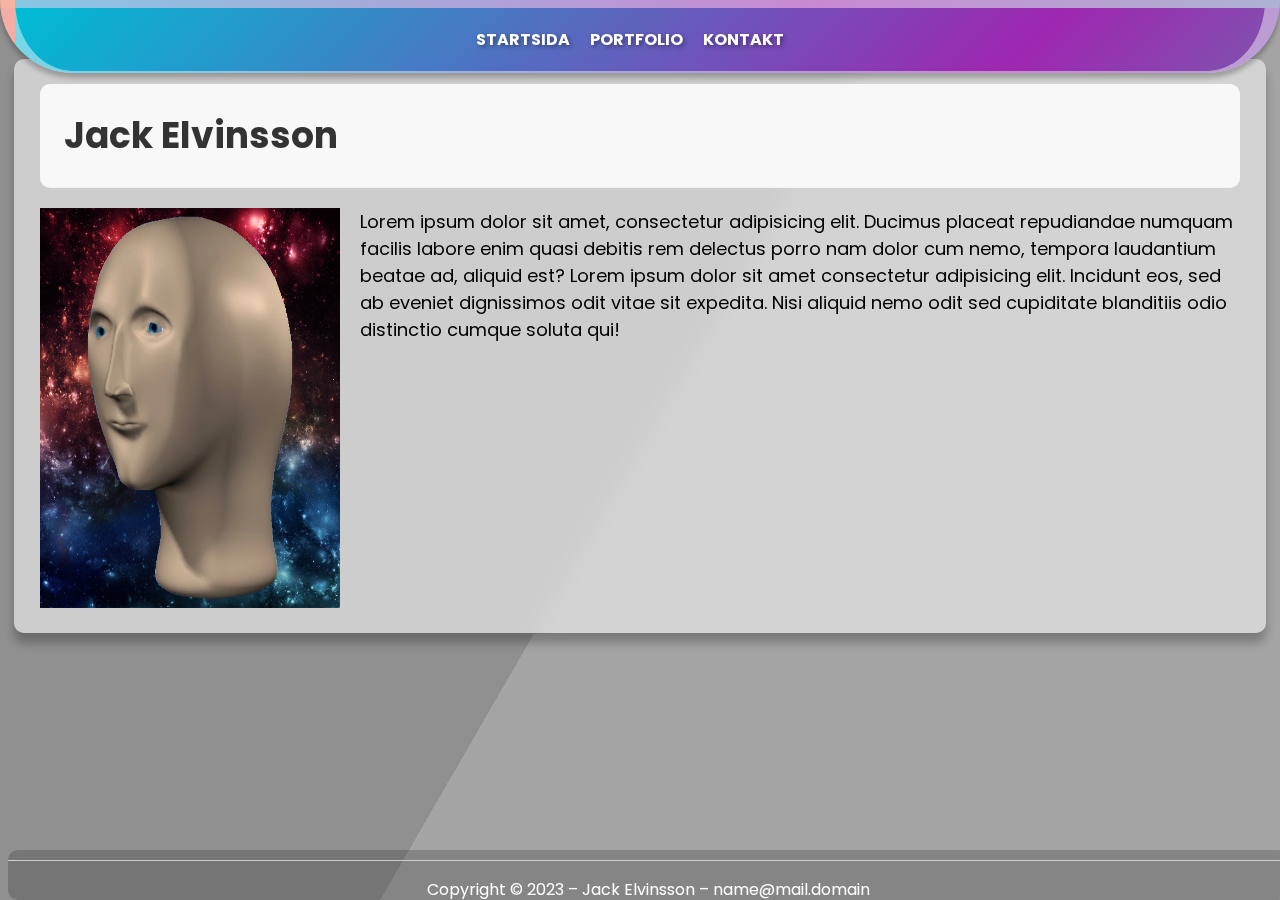
<file: index.html>
<!DOCTYPE html>
<html lang="sv">


<head>
  <title>Min startsida</title>
  <link rel="stylesheet" href="style.css">
  <link href="https://fonts.googleapis.com/css2?family=Poppins:wght@400;700&display=swap" rel="stylesheet">
</head>

<body>
  <div class="bg"></div>
  <div class="bg bg2"></div>
  <div class="bg bg3"></div>
  <nav>
    <ul>
      <li><a href="index.html">Startsida</a></li>
      <li><a href="portfolio.html">Portfolio</a></li>
      <li><a href="contact.html">Kontakt</a></li>
    </ul>
  </nav>
  <div class="container">
    <header>
      <h1 class="google-font">Jack Elvinsson</h1>
    </header>
    <main>
      <img src="images/meme-man.jpg" style="width:300px;height:400px;float:left;margin-right:20px" alt="Profilbild">
      <p class="about-me">Lorem ipsum dolor sit amet, consectetur adipisicing elit. Ducimus placeat repudiandae numquam
        facilis labore enim quasi debitis rem delectus porro nam dolor cum nemo, tempora laudantium beatae ad, aliquid
        est?
        Lorem ipsum dolor sit amet consectetur adipisicing elit. Incidunt eos, sed ab eveniet dignissimos odit vitae sit
        expedita. Nisi aliquid nemo odit sed cupiditate blanditiis odio distinctio cumque soluta qui!
      </p>
    </main>
  </div>
  <footer>
    <hr>
    <p>Copyright &copy; 2023 – Jack Elvinsson – name@mail.domain</p>
  </footer>
</body>

</html>
</file>
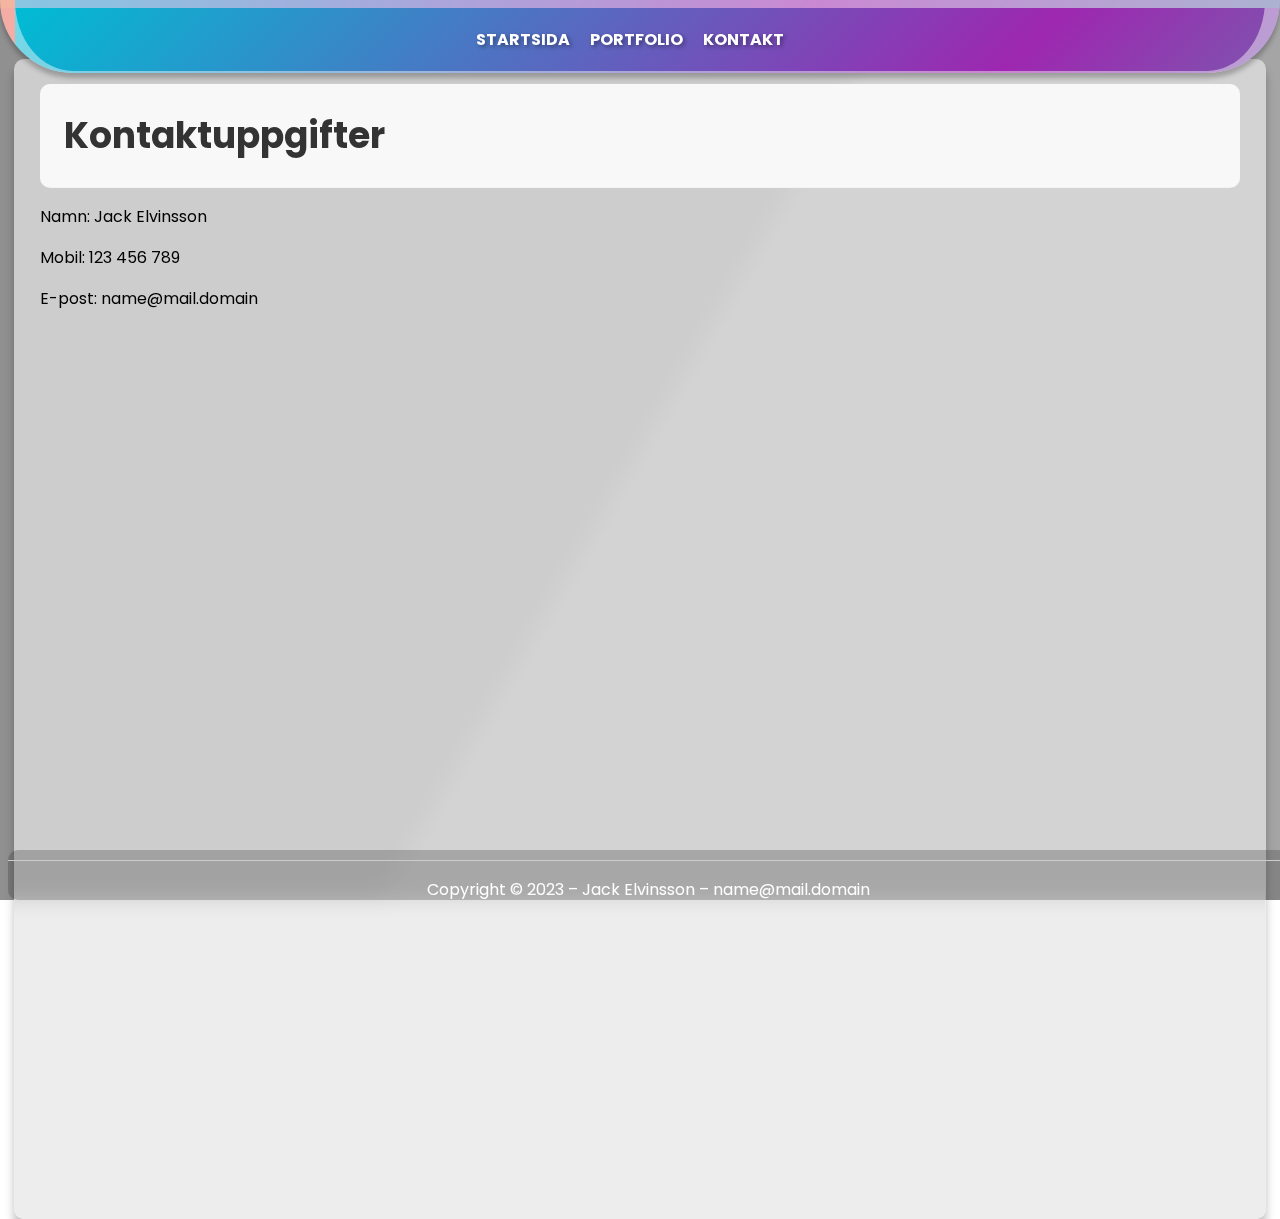
<file: contact.html>
<!DOCTYPE html>
<html lang="sv">


<head>
  <title>Kontakt</title>
  <link rel="stylesheet" href="style.css">
  <link href="https://fonts.googleapis.com/css2?family=Poppins:wght@400;700&display=swap" rel="stylesheet">
</head>

<body>
  <div class="bg"></div>
  <div class="bg bg2"></div>
  <div class="bg bg3"></div>
  <nav>
    <ul>
      <li><a href="index.html">Startsida</a></li>
      <li><a href="portfolio.html">Portfolio</a></li>
      <li><a href="contact.html">Kontakt</a></li>
    </ul>
  </nav>

  <div class="container">

    <header>
      <h1 class="google-font">Kontaktuppgifter</h1>
    </header>

    <main>
      <p>Namn: Jack Elvinsson</p>
      <p>Mobil: 123 456 789</p>
      <p>E-post: name@mail.domain</p>
      <iframe
        src="https://www.google.com/maps/embed?pb=!1m18!1m12!1m3!1d28185.50062800408!2d86.90746553474828!3d27.988156937673004!2m3!1f0!2f0!3f0!3m2!1i1024!2i768!4f13.1!3m3!1m2!1s0x39e854a215bd9ebd%3A0x576dcf806abbab2!2sMt%20Everest!5e0!3m2!1sen!2sse!4v1678739950063!5m2!1sen!2sse"
        width="1200" height="800" style="border:0;" allowfullscreen="" loading="lazy"
        referrerpolicy="no-referrer-when-downgrade"></iframe>
    </main>

  </div>

  <footer>
    <hr>
    <p>Copyright &copy; 2023 – Jack Elvinsson – name@mail.domain</p>
  </footer>
</body>

</html>
</file>
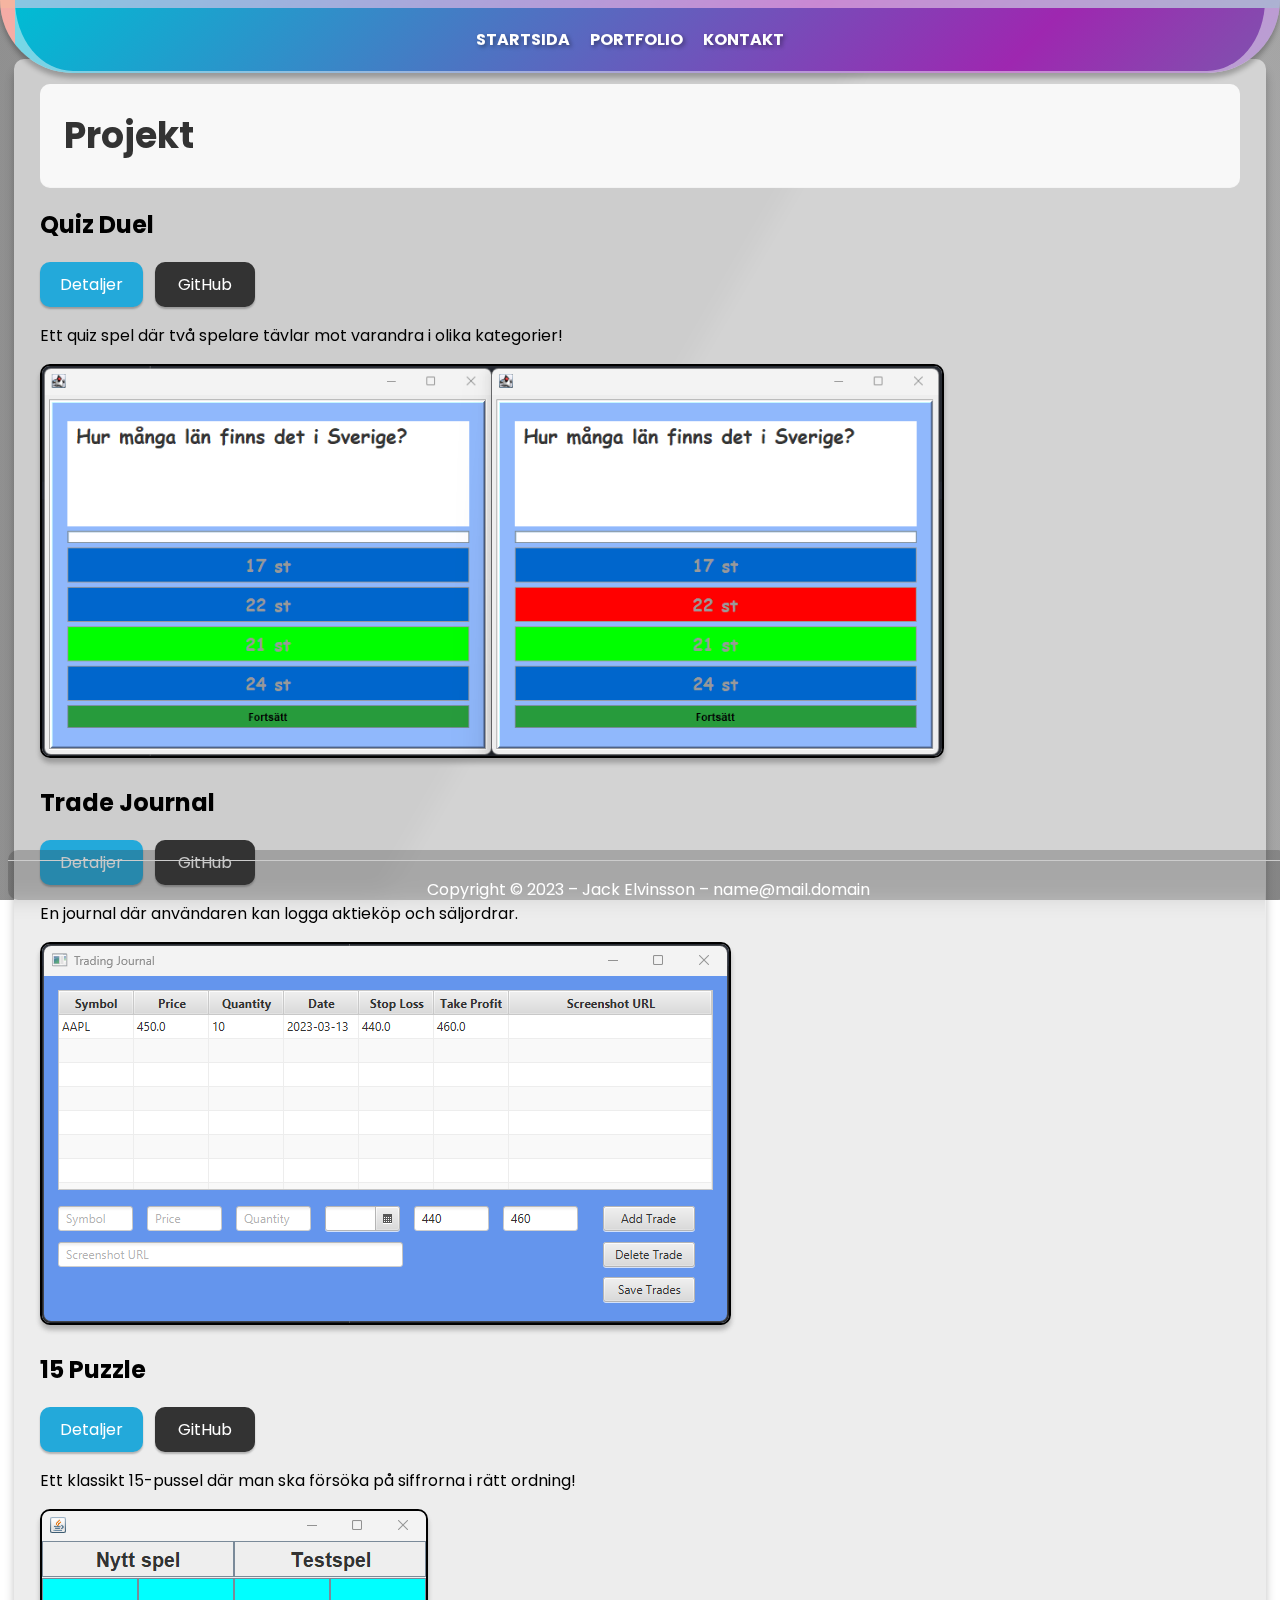
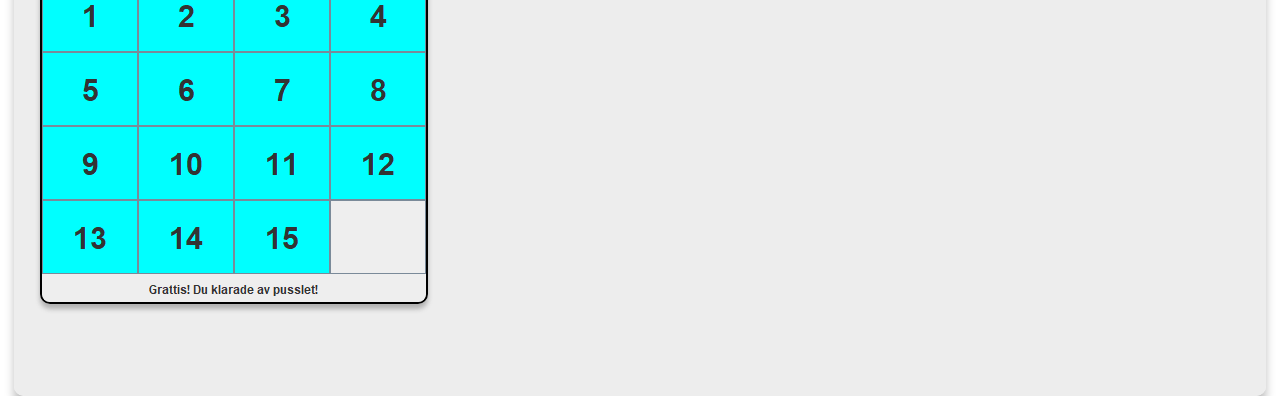
<file: portfolio.html>
<!DOCTYPE html>
<html lang="sv">


<head>
  <title>Min portfolio</title>
  <link rel="stylesheet" href="style.css">
  <link href="https://fonts.googleapis.com/css2?family=Poppins:wght@400;700&display=swap" rel="stylesheet">
</head>

<body>
  <div class="bg"></div>
  <div class="bg bg2"></div>
  <div class="bg bg3"></div>
  <nav>
    <ul>
      <li><a href="index.html">Startsida</a></li>
      <li><a href="portfolio.html">Portfolio</a></li>
      <li><a href="contact.html">Kontakt</a></li>
    </ul>
  </nav>

  <div class="container">

    <header>
      <h1 class="google-font">Projekt</h1>
    </header>

    <main>

      <h2>Quiz Duel</h2>
      <div class="button-container">
        <a class="project-details" href="project1.html">Detaljer</a>
        <a class="github-link" href="https://github.com/JackElvinsson/QuizDuel.git" target="_blank">GitHub</a>
      </div>
      <p class="description">Ett quiz spel där två spelare tävlar mot varandra i olika kategorier!</p>
      <img class="project-image" src="images/quizDuel_pickAnswer.png" alt="En skärmbild av projekt 2">


      <h2>Trade Journal</h2>
      <div class="button-container">
        <a class="project-details" href="project2.html">Detaljer</a>
        <a class="github-link" href="https://github.com/JackElvinsson/TradeJournal_FX.git" target="_blank">GitHub</a>
      </div>
      <p>En journal där användaren kan logga aktieköp och säljordrar.</p>
      <img class="project-image" src="images/tradeJournal_tradeAdded.png" alt="En skärmbild av projekt 2">


      <h2>15 Puzzle</h2>
      <div class="button-container">
        <a class="project-details" href="project3.html">Detaljer</a>
        <a class="github-link" href="https://github.com/JackElvinsson/FifteenPuzzle.git" target="_blank">GitHub</a>
      </div>
      <p>Ett klassikt 15-pussel där man ska försöka på siffrorna i rätt ordning!</p>
      <img class="project-image" src="images/15Puzzle.png" alt="En skärmbild av projekt 3">



    </main>

  </div>

  <footer>
    <hr>
    <p>Copyright &copy; 2023 – Jack Elvinsson – name@mail.domain</p>
  </footer>
</body>

</html>
</file>
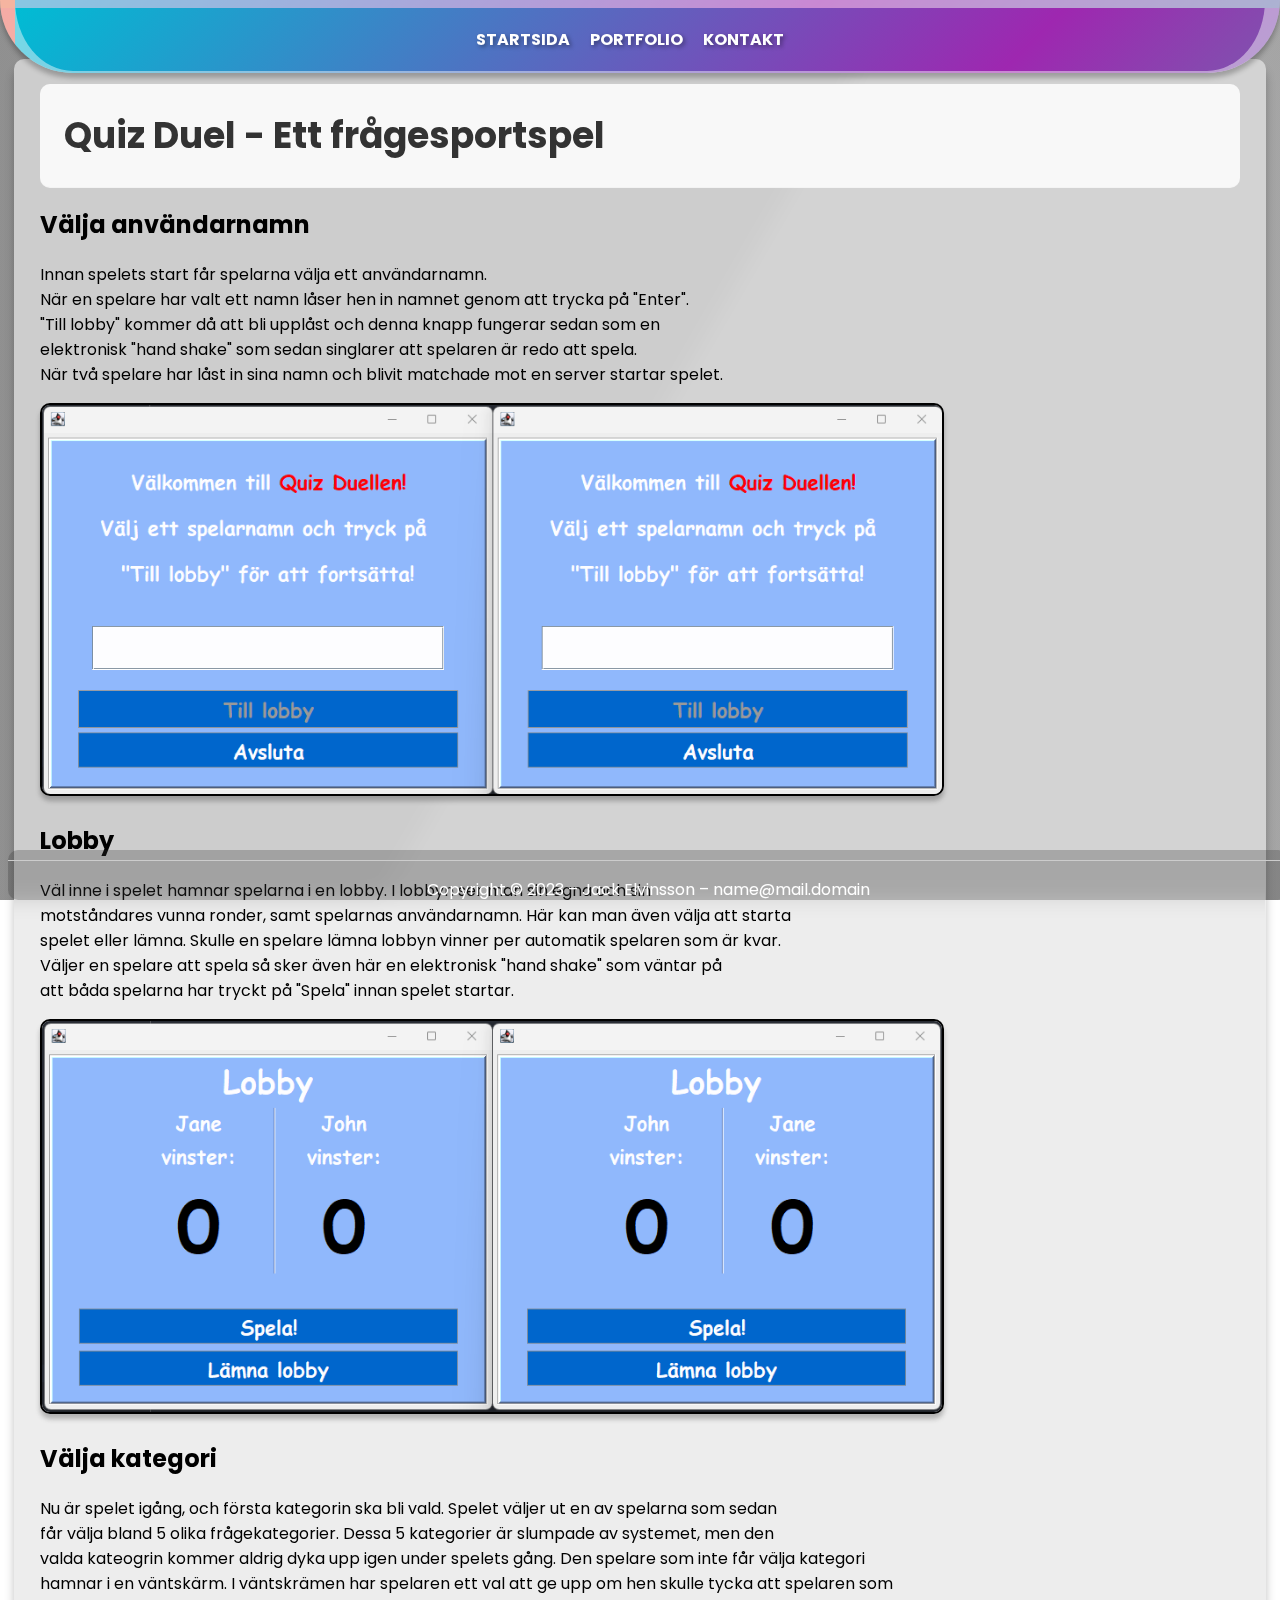
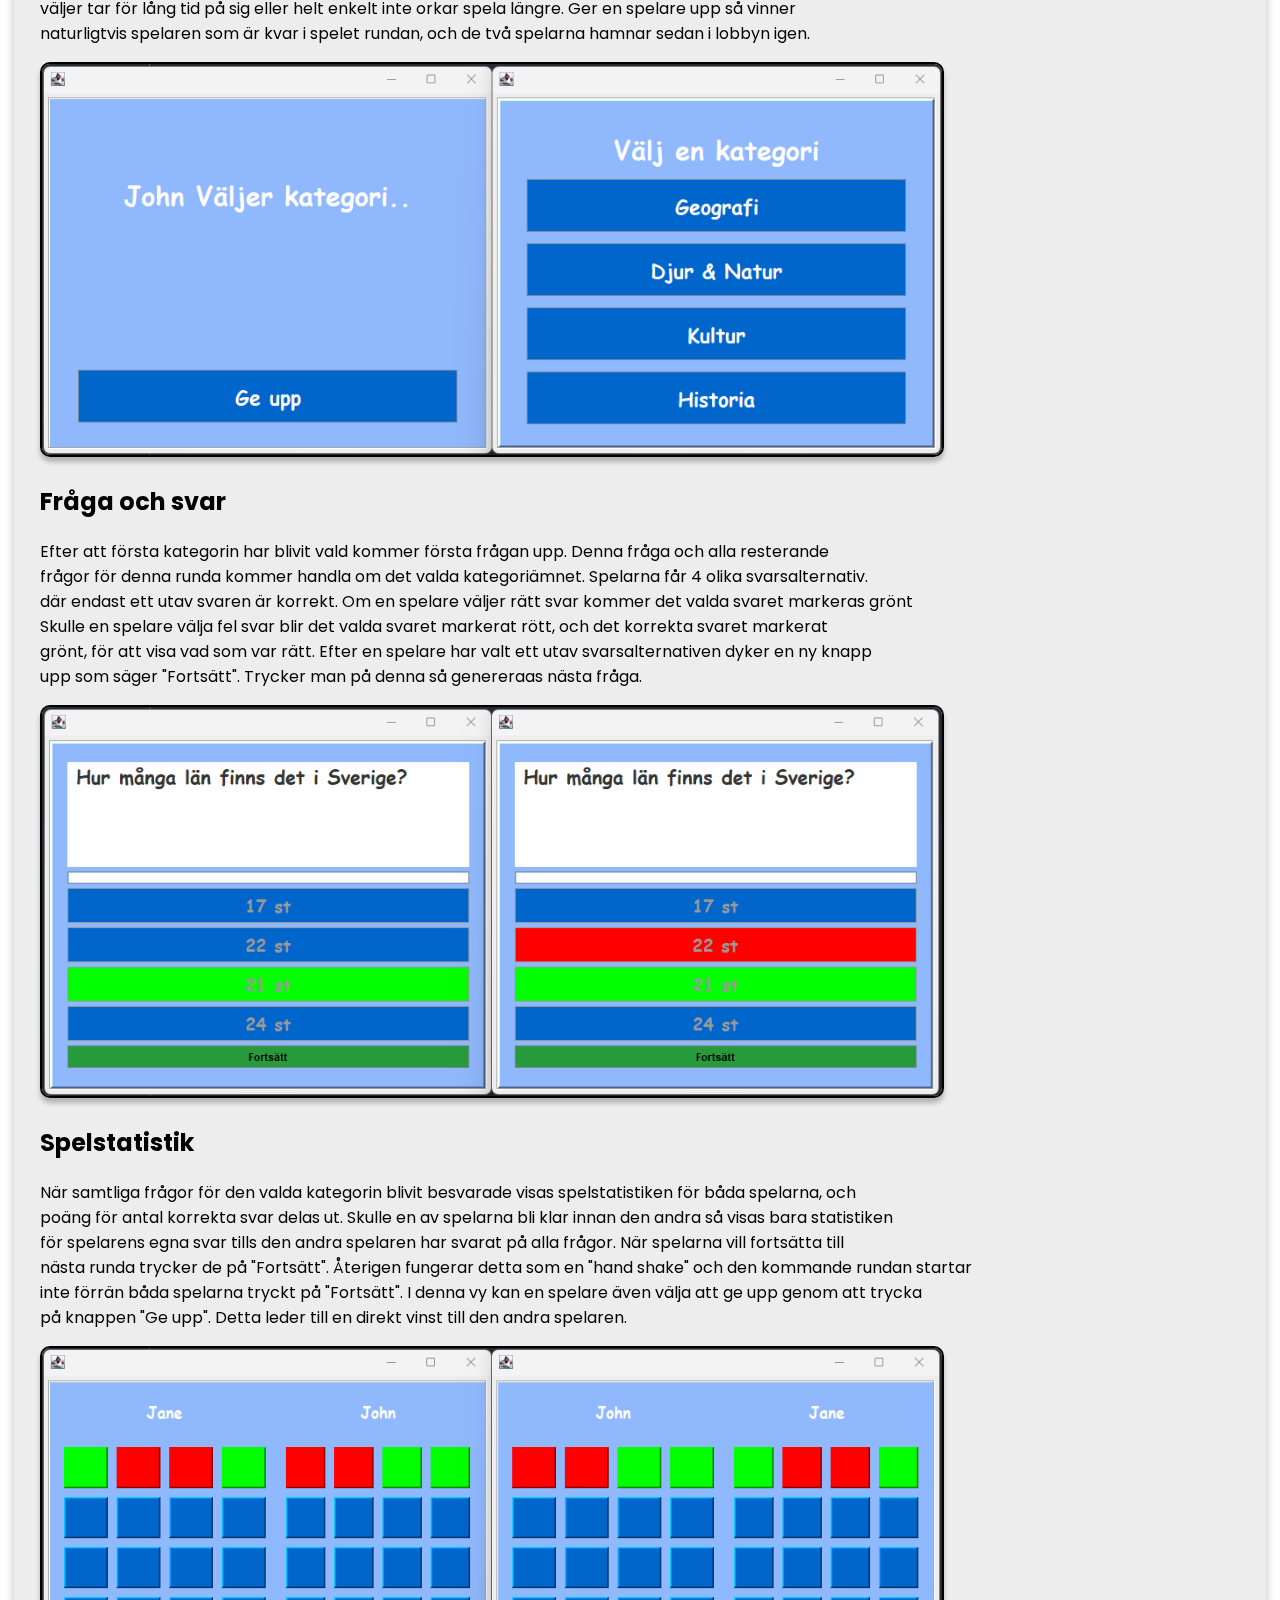
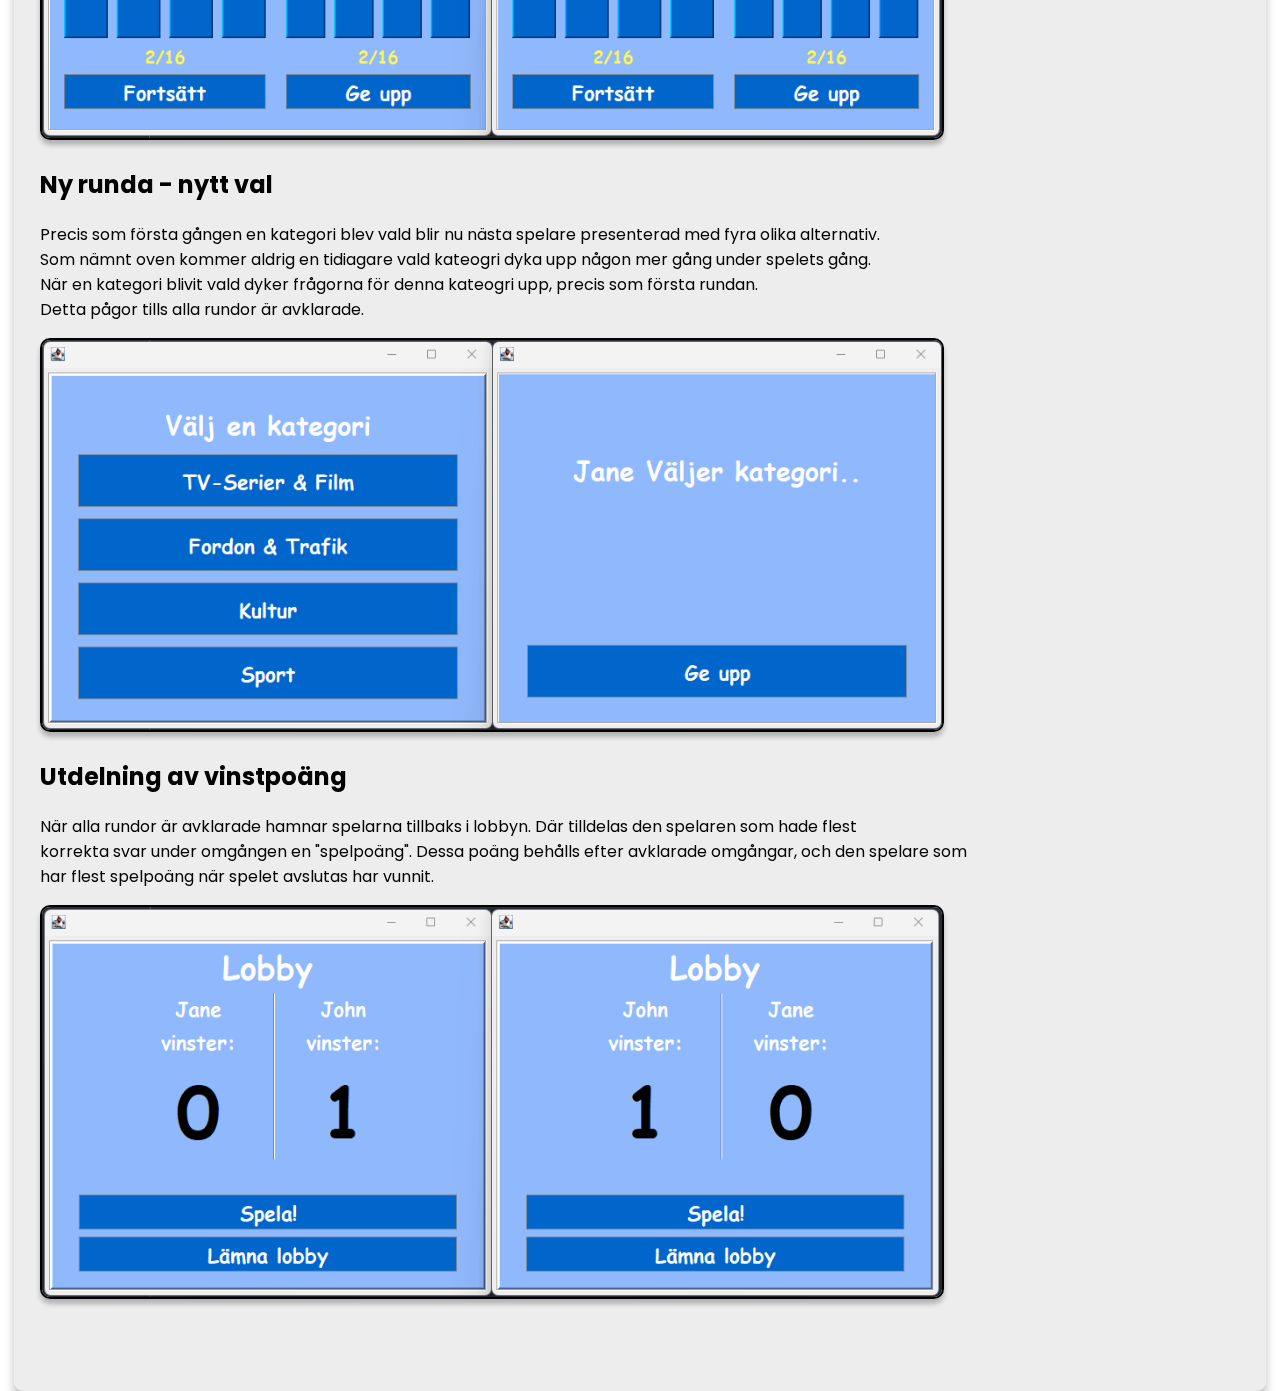
<file: project1.html>
<!DOCTYPE html>
<html lang="sv">


<head>
    <title>Kontakt</title>
    <link rel="stylesheet" href="style.css">
    <link href="https://fonts.googleapis.com/css2?family=Poppins:wght@400;700&display=swap" rel="stylesheet">
</head>

<body>
    <div class="bg"></div>
    <div class="bg bg2"></div>
    <div class="bg bg3"></div>
    <nav>
        <ul>
            <li><a href="index.html">Startsida</a></li>
            <li><a href="portfolio.html">Portfolio</a></li>
            <li><a href="contact.html">Kontakt</a></li>
        </ul>
    </nav>

    <div class="container">

        <header>
            <h1 class="google-font">Quiz Duel - Ett frågesportspel</h1>
        </header>

        <main>

            <h2>Välja användarnamn</h2>
            <p class="description">Innan spelets start får spelarna välja ett användarnamn.<br>
                När en spelare har valt ett namn låser hen in namnet genom att trycka på "Enter".<br>
                "Till lobby" kommer då att bli upplåst och denna knapp fungerar sedan som en<br>
                elektronisk "hand shake" som sedan singlarer att spelaren är redo att spela.<br>
                När två spelare har låst in sina namn och blivit matchade mot en server startar spelet.</p>
            <img class="project-image" src="images/quizDuel_pickName.png" alt="En skärmbild av projekt 1">

            <h2>Lobby</h2>
            <p class="description">Väl inne i spelet hamnar spelarna i en lobby. I lobbyn ser man sin egna och sin<br>
                motståndares vunna ronder, samt spelarnas användarnamn. Här kan man även välja att starta<br>
                spelet eller lämna. Skulle en spelare lämna lobbyn vinner per automatik spelaren som är kvar.<br>
                Väljer en spelare att spela så sker även här en elektronisk "hand shake" som väntar på<br>
                att båda spelarna har tryckt på "Spela" innan spelet startar.</p>
            <img class="project-image" src="images/quizDuel_Lobby.png" alt="En skärmbild av projekt 1">

            <h2>Välja kategori</h2>
            <p class="description">Nu är spelet igång, och första kategorin ska bli vald. Spelet väljer ut en av spelarna som sedan<br>
                får välja bland 5 olika frågekategorier. Dessa 5 kategorier är slumpade av systemet, men den<br>
                valda kateogrin kommer aldrig dyka upp igen under spelets gång. Den spelare som inte får välja kategori<br>
                hamnar i en väntskärm. I väntskrämen har spelaren ett val att ge upp om hen skulle tycka att spelaren som<br>
                väljer tar för lång tid på sig eller helt enkelt inte orkar spela längre. Ger en spelare upp så vinner<br>
                naturligtvis spelaren som är kvar i spelet rundan, och de två spelarna hamnar sedan i lobbyn igen.</p>
            <img class="project-image" src="images/quizDuel_pickCategory.png" alt="En skärmbild av projekt 1">

            <h2>Fråga och svar</h2>
            <p class="description">Efter att första kategorin har blivit vald kommer första frågan upp. Denna fråga och alla resterande<br>
                frågor för denna runda kommer handla om det valda kategoriämnet. Spelarna får 4 olika svarsalternativ.<br>
                där endast ett utav svaren är korrekt. Om en spelare väljer rätt svar kommer det valda svaret markeras grönt<br>
                Skulle en spelare välja fel svar blir det valda svaret markerat rött, och det korrekta svaret markerat<br>
                grönt, för att visa vad som var rätt. Efter en spelare har valt ett utav svarsalternativen dyker en ny knapp<br>
                upp som säger "Fortsätt". Trycker man på denna så genereraas nästa fråga.</p>
            <img class="project-image" src="images/quizDuel_pickAnswer.png" alt="En skärmbild av projekt 1">

            <h2>Spelstatistik</h2>
            <p class="description">När samtliga frågor för den valda kategorin blivit besvarade visas spelstatistiken för båda spelarna, och<br>
                poäng för antal korrekta svar delas ut. Skulle en av spelarna bli klar innan den andra så visas bara statistiken<br>
                för spelarens egna svar tills den andra spelaren har svarat på alla frågor. När spelarna vill fortsätta till<br>
                nästa runda trycker de på "Fortsätt". Återigen fungerar detta som en "hand shake" och den kommande rundan startar<br>
                inte förrän båda spelarna tryckt på "Fortsätt". I denna vy kan en spelare även välja att ge upp genom att trycka<br>
                på knappen "Ge upp". Detta leder till en direkt vinst till den andra spelaren.</p>
            <img class="project-image" src="images/quizDuel_gameStats.png" alt="En skärmbild av projekt 1">

            <h2>Ny runda - nytt val</h2>
            <p class="description">Precis som första gången en kategori blev vald blir nu nästa spelare presenterad med fyra olika alternativ.<br>
                Som nämnt oven kommer aldrig en tidiagare vald kateogri dyka upp någon mer gång under spelets gång.<br>
                När en kategori blivit vald dyker frågorna för denna kateogri upp, precis som första rundan.<br>
                Detta pågor tills alla rundor är avklarade.</p>
            <img class="project-image" src="images/quizDuel_pickCategoryNext.png" alt="En skärmbild av projekt 1">

            <h2>Utdelning av vinstpoäng</h2>
            <p class="description">När alla rundor är avklarade hamnar spelarna tillbaks i lobbyn. Där tilldelas den spelaren som hade flest<br>
                korrekta svar under omgången en "spelpoäng". Dessa poäng behålls efter avklarade omgångar, och den spelare som<br>
                har flest spelpoäng när spelet avslutas har vunnit.<br></p>
            <img class="project-image" src="images/quizDuel_LobbyPostGame.png" alt="En skärmbild av projekt 1">

        </main>

    </div>

    <footer>
        <hr>
        <p>Copyright &copy; 2023 – Jack Elvinsson – name@mail.domain</p>
    </footer>
</body>

</html>
</file>
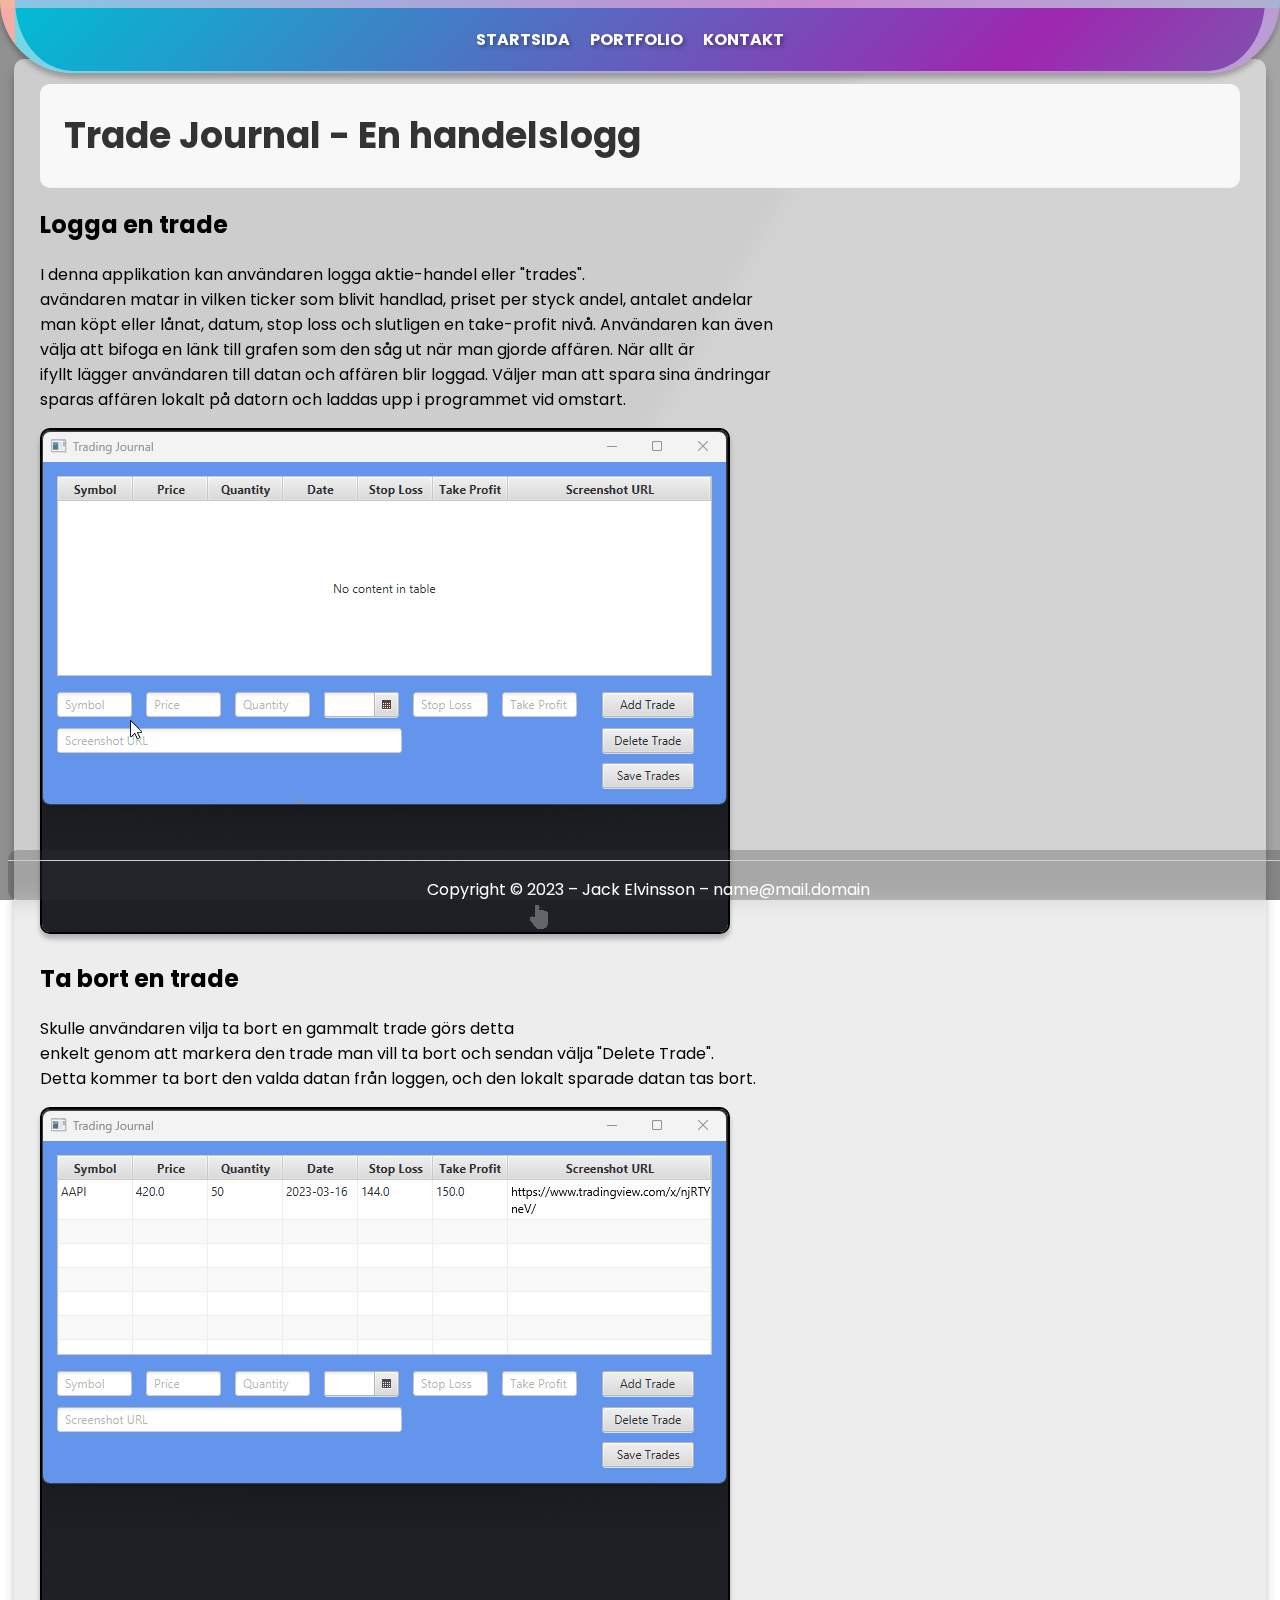
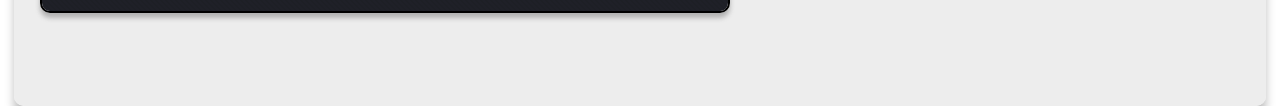
<file: project2.html>
<!DOCTYPE html>
<html lang="sv">


<head>
    <title>Kontakt</title>
    <link rel="stylesheet" href="style.css">
    <link href="https://fonts.googleapis.com/css2?family=Poppins:wght@400;700&display=swap" rel="stylesheet">
</head>

<body>
    <div class="bg"></div>
    <div class="bg bg2"></div>
    <div class="bg bg3"></div>
    <nav>
        <ul>
            <li><a href="index.html">Startsida</a></li>
            <li><a href="portfolio.html">Portfolio</a></li>
            <li><a href="contact.html">Kontakt</a></li>
        </ul>
    </nav>

    <div class="container">

        <header>
            <h1 class="google-font">Trade Journal - En handelslogg</h1>
        </header>

        <main>

            <h2>Logga en trade</h2>
            <p class="description">I denna applikation kan användaren logga aktie-handel eller "trades".<br>
                avändaren matar in vilken ticker som blivit handlad, priset per styck andel, antalet andelar<br>
                man köpt eller lånat, datum, stop loss och slutligen en take-profit nivå. Användaren kan även<br>
                välja att bifoga en länk till grafen som den såg ut när man gjorde affären. När allt är<br>
                ifyllt lägger användaren till datan och affären blir loggad. Väljer man att spara sina ändringar<br>
                sparas affären lokalt på datorn och laddas upp i programmet vid omstart.</p>
            <img class="project-image" src="./images/tradeJournal_1.gif" alt="En skärmbild av projekt 1">

            <h2>Ta bort en trade</h2>
            <p class="description">Skulle användaren vilja ta bort en gammalt trade görs detta<br>
                enkelt genom att markera den trade man vill ta bort och sendan välja "Delete Trade".<br>
                Detta kommer ta bort den valda datan från loggen, och den lokalt sparade datan tas bort.</p>
            <img class="project-image" src="./images/tradeJournal_2.gif" alt="En skärmbild av projekt 1">



        </main>

    </div>

    <footer>
        <hr>
        <p>Copyright &copy; 2023 – Jack Elvinsson – name@mail.domain</p>
    </footer>
</body>

</html>
</file>
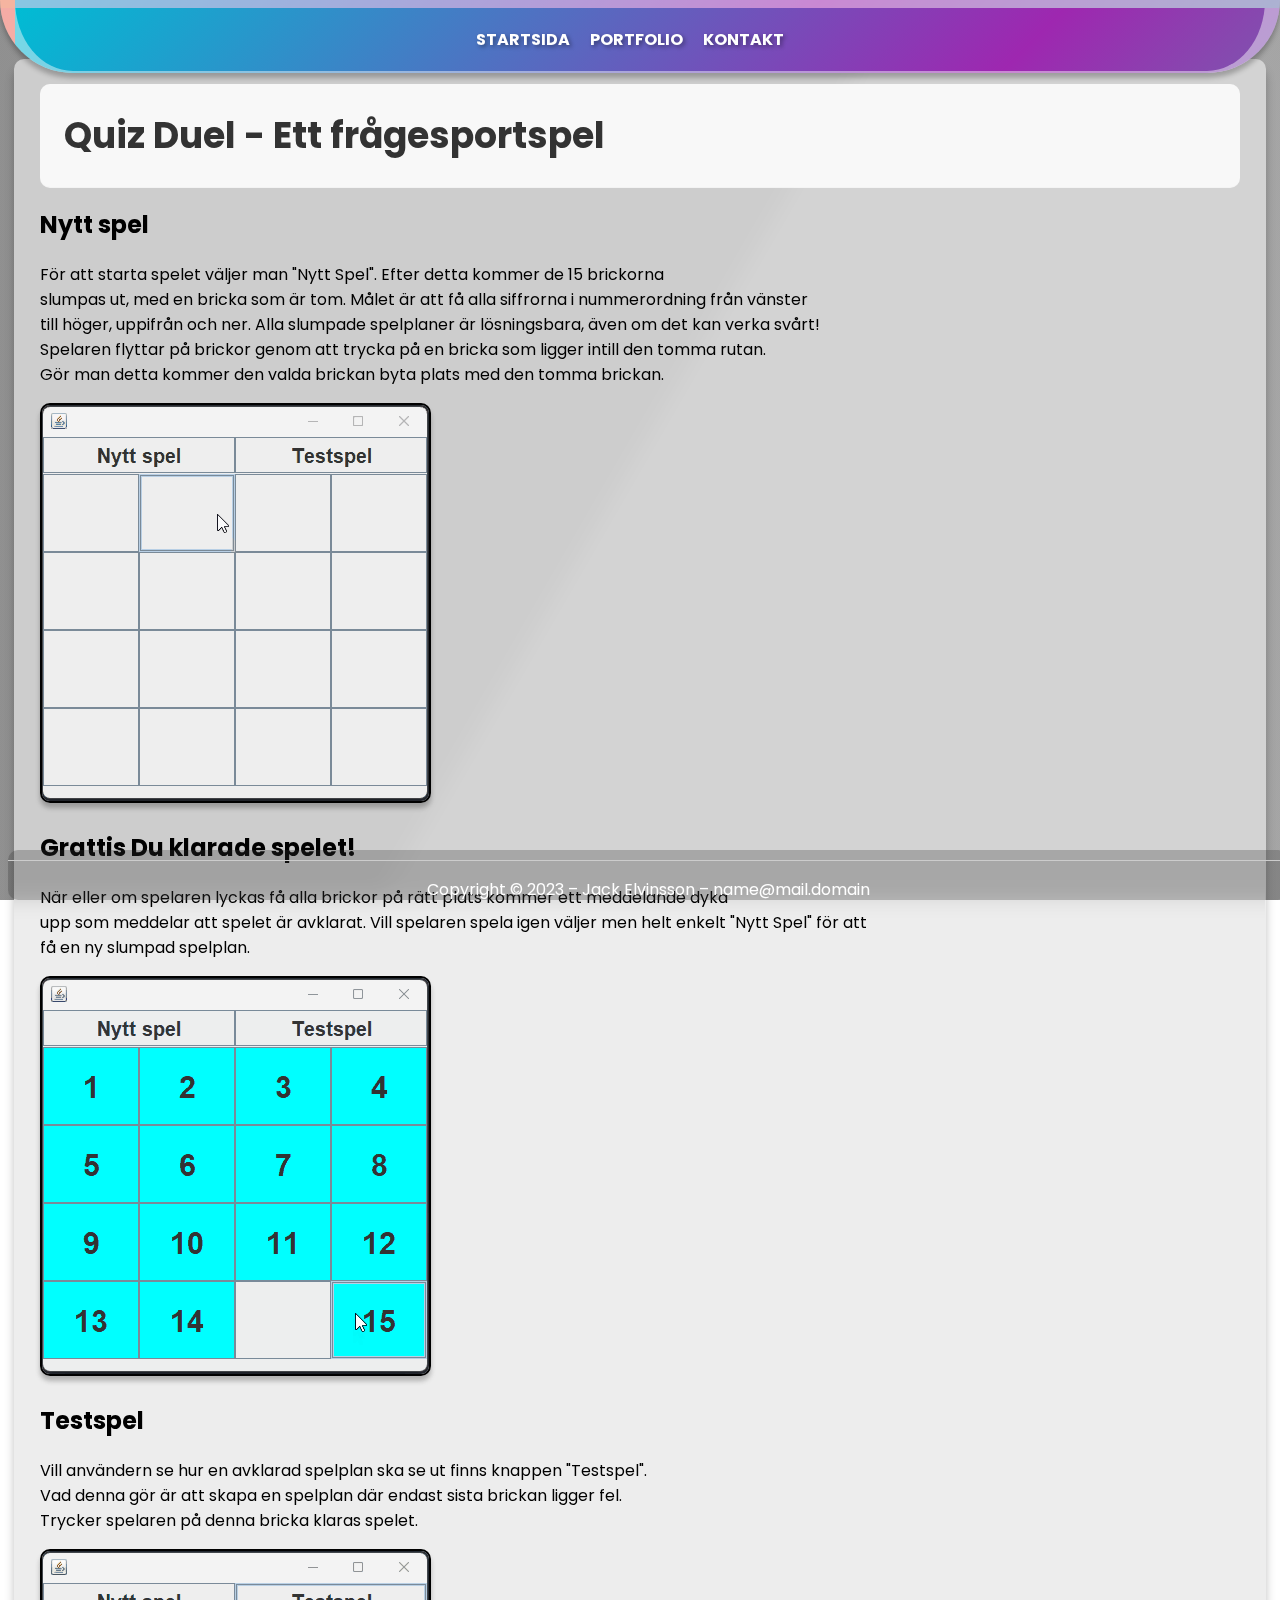
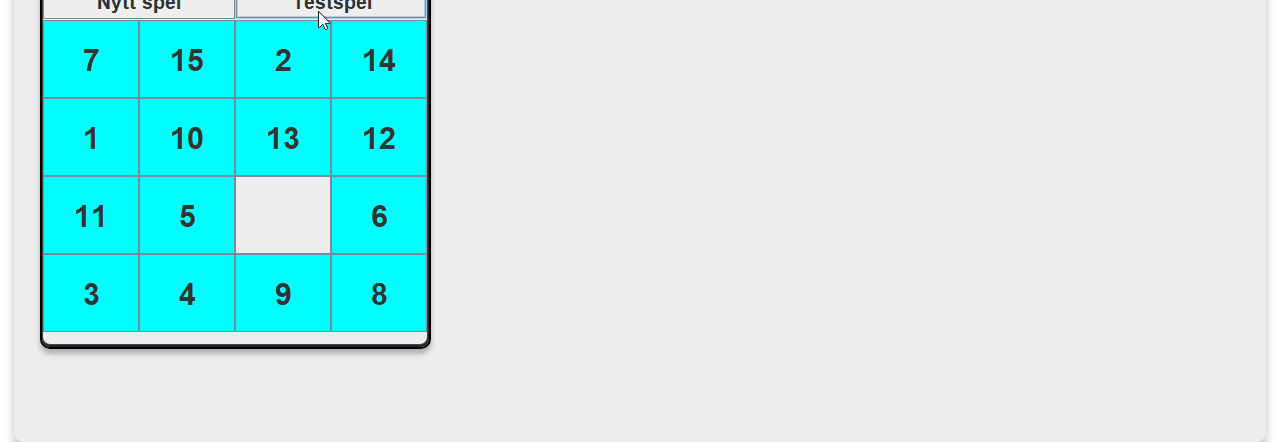
<file: project3.html>
<!DOCTYPE html>
<html lang="sv">


<head>
    <title>Kontakt</title>
    <link rel="stylesheet" href="style.css">
    <link href="https://fonts.googleapis.com/css2?family=Poppins:wght@400;700&display=swap" rel="stylesheet">
</head>

<body>
    <div class="bg"></div>
    <div class="bg bg2"></div>
    <div class="bg bg3"></div>
    <nav>
        <ul>
            <li><a href="index.html">Startsida</a></li>
            <li><a href="portfolio.html">Portfolio</a></li>
            <li><a href="contact.html">Kontakt</a></li>
        </ul>
    </nav>

    <div class="container">

        <header>
            <h1 class="google-font">Quiz Duel - Ett frågesportspel</h1>
        </header>

        <main>

            <h2>Nytt spel</h2>
            <p class="description">För att starta spelet väljer man "Nytt Spel". Efter detta kommer de 15 brickorna<br>
                slumpas ut, med en bricka som är tom. Målet är att få alla siffrorna i nummerordning från vänster<br>
                till höger, uppifrån och ner. Alla slumpade spelplaner är lösningsbara, även om det kan verka svårt!<br>
                Spelaren flyttar på brickor genom att trycka på en bricka som ligger intill den tomma rutan.<br>
                Gör man detta kommer den valda brickan byta plats med den tomma brickan.<br>
            </p>
            <img class="project-image" src="./images/puzzle_1.gif" alt="En skärmbild av projekt 1">

            <h2>Grattis Du klarade spelet!</h2>
            <p class="description">När eller om spelaren lyckas få alla brickor på rätt plats kommer ett meddelande dyka<br>
                upp som meddelar att spelet är avklarat. Vill spelaren spela igen väljer men helt enkelt "Nytt Spel" för att<br>
                få en ny slumpad spelplan.</p>
            <img class="project-image" src="./images/puzzle_2.gif" alt="En skärmbild av projekt 1">

            <h2>Testspel</h2>
            <p class="description">Vill användern se hur en avklarad spelplan ska se ut finns knappen "Testspel".<br>
                Vad denna gör är att skapa en spelplan där endast sista brickan ligger fel.<br>
                Trycker spelaren på denna bricka klaras spelet.</p>
            <img class="project-image" src="./images/puzzle_3.gif" alt="En skärmbild av projekt 1">


        </main>

    </div>

    <footer>
        <hr>
        <p>Copyright &copy; 2023 – Jack Elvinsson – name@mail.domain</p>
    </footer>
</body>

</html>
</file>
<file: style.css>
body {
  font-family: 'Poppins', sans-serif;
  height: 100%;
  background-color: #ffffff;

  overflow-y: scroll;
  margin-right: calc(-1 * (100vw - 100%));
}



/*TEST BACKGROUND*/

.bg {
  animation: slide 12s ease-in-out infinite alternate;
  background-image: linear-gradient(-60deg, rgb(153, 153, 153) 50%, rgb(129, 129, 129) 50%);
  bottom: 0;
  left: -50%;
  opacity: .5;
  position: fixed;
  right: -50%;
  top: 0;
  z-index: -1;
}

.bg2 {
  animation-direction: alternate-reverse;
  animation-duration: 8s;
}

.bg3 {
  animation-duration: 10s;
}

.content {
  background-color: rgba(255, 255, 255, .8);
  border-radius: .25em;
  box-shadow: 0 0 .25em rgba(0, 0, 0, .25);
  box-sizing: border-box;
  left: 50%;
  padding: 10vmin;
  position: fixed;
  text-align: center;
  top: 50%;
  transform: translate(-50%, -50%);
}

@keyframes slide {
  0% {
    transform: translateX(-25%);
  }

  100% {
    transform: translateX(25%);
  }
}






header {
  background-color: #ffffffc2;
  border-radius: 10px;
  position: relative;
  padding-top: 0.01%;
  padding-bottom: 0.01%;
  padding-left: 2%;
  padding-right: 2%;
  backdrop-filter: blur(10px);
}

.container {
  position: absolute;
  top: 6.5%;
  bottom: auto;
  left: 0;
  right: 0;
  max-width: 1200px;
  margin: 0 auto;
  background-color: #e6e6e6b6;
  border-radius: 10px;
  padding: 2%;
  box-shadow: 0px 10px 10px rgba(0, 0, 0, 0.25);
  backdrop-filter: blur(10px);
}

main {
  padding-bottom: 60px;
}

.image-container {
  float: left;
  margin-right: 2%;
}

.text-container {
  overflow: hidden;
}

/* Styles för index - denna lånas till alla sidor */
.google-font {
  font-size: 36px;
  color: #333;
}

.about-me {
  font-size: 18px;
  line-height: 1.5;
  margin-top: 20px;
  margin-left: 20px;
}

/* Styles för portfolio */

.button- .project-list {
  list-style: none;
  margin: 0;
  padding: 0;
}

.project-h1 {
  font-size: 36px;
}

.project-list li {
  margin-bottom: 20px;
}

.project-title {
  font-size: 24px;
  margin-bottom: 10px;
}

.project-description {
  font-size: 18px;
  line-height: 1.5;
  text-decoration: none;
}

.project-image {
  border-radius: 10px;
  box-shadow: 0px 5px 5px rgba(0, 0, 0, 0.25);
  border: 2px solid black;
  max-width: 100%;
  height: auto;
}

/* max bredd för större skärmar */
@media (min-width: 768px) {
  .project-image {
    max-width: 900px;
  }
}

/* maxbredd för mindre skärmar */
@media (max-width: 767px) {}


.project-details {
  display: flex;
  padding: 10px 20px;
  background-color: #23a9da;
  color: #fff;
  margin-right: 1%;
  text-decoration: none;
  border-radius: 10px;
  box-shadow: 0px 2px 2px rgba(0, 0, 0, 0.25);
}


.button-container {
  display: flex;
  align-items: center;
}

.project-details:hover {
  background-color: #23a9dacc;
}

.project-details:active {
  transform: translateY(2px);
  box-shadow: none;
  background-color: #187496;
}

.github-link {
  display: flex;
  padding: 10px 23px;
  background-color: #333;
  color: #fff;
  text-decoration: none;
  border-radius: 10px;
  box-shadow: 0px 2px 2px rgba(0, 0, 0, 0.25);

}

.github-link:hover {
  background-color: #555;
}

.github-link:active {
  transform: translateY(2px);
  background-color: #141414;
  box-shadow: none;
}

/* Styles för kontakt */
.contact-info {
  font-size: 18px;
  line-height: 1.5;
  margin-bottom: 20px;
}

.map-container {
  position: relative;
  padding-bottom: 75%;
  height: 0;
  overflow: hidden;
}

.map-container iframe {
  position: absolute;
  top: 0;
  left: 0;
  width: 100%;
  height: 100%;
  box-shadow: 0px 2px 6px rgba(0, 0, 0, 0.5);
}

/* Styles för navigering och sidfot */
nav {
  position: fixed;
  top: 0px;
  left: 0px;
  right: 0px;
  z-index: 9999;
  background: linear-gradient(-45deg, #ee7752, #e73c7e, #23a6d5, #23d5ab, #9e27b0, #00bcd4);
  background-size: 400% 400%;
  animation: gradient 40s ease infinite;
  color: #fff;
  padding: 10px 20px;
  display: flex;
  justify-content: center;
  align-items: center;
  text-align: center;
  border-top: 8px solid #ffffff73;
  border-bottom: 2px solid #ffffff73;
  border-left: 15px solid #ffffff73;
  border-right: 15px solid #ffffff73;
  
  border-bottom-left-radius: 100px;
  border-bottom-right-radius: 100px;
  box-shadow: 0px 5px 5px rgba(0, 0, 0, 0.25);
}

@keyframes gradient {
  0% {
    background-position: 0% 50%;
  }

  50% {
    background-position: 100% 50%;
  }

  100% {
    background-position: 0% 50%;
  }
}

nav ul {
  list-style: none;
  margin: 0.7%;
  padding: 0.05%;
  display: flex;
  justify-content: space-between;
  align-items: center;
  text-shadow: 2px 2px 4px rgba(0, 0, 0, 0.4);
}

nav li {
  margin-right: 20px;
}

nav a {
  color: #ffffff;
  text-decoration: none;
  font-weight: bold;
  text-transform: uppercase;
}

nav a:hover {
  color: #ffffff;
  text-shadow: 0 0 10px #fff, 0 0 20px #fff, 0 0 30px #fff, 0 0 40px #ffffff, 0 0 70px #ffffff, 0 0 80px #ffffff, 0 0 100px #ffffff, 0 0 150px #ffffff;
}

nav a:active {
  color: #c5c5c571;
  text-shadow: none;
}

/*footer*/
footer {
  position: fixed;
  bottom: 0;
  width: 100%;
  height: 50px;
  background-color: #33333346;
  color: #fff;
  text-align: center;
  border-radius: 10px;
}

footer hr {
  border: none;
  border-top: 1px solid #ccc;
  margin: 10px 0;
}
</file>
